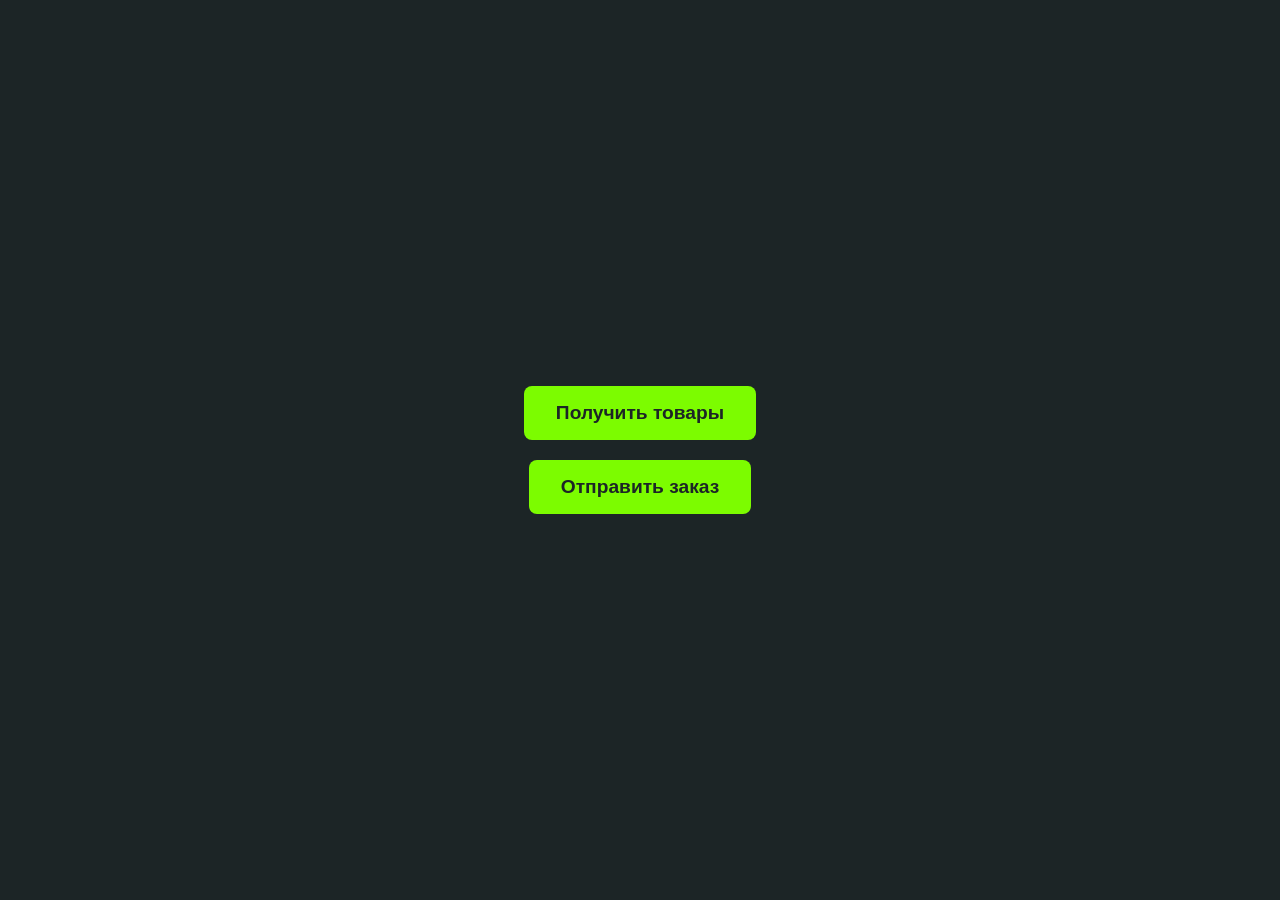
<file: fompad.html>
<!DOCTYPE html>
<html lang="ru">
<head>
    <meta charset="UTF-8">
    <meta name="viewport" content="width=device-width, initial-scale=1.0">
    <title>Тест API FrontPad</title>
    <style>
        body {
            font-family: Arial, sans-serif;
            margin: 0;
            padding: 0;
            background: #1C2526;
            color: #FFFFFF;
            display: flex;
            flex-direction: column;
            justify-content: center;
            align-items: center;
            height: 100vh;
            gap: 20px;
        }
        button {
            background: #7CFC00;
            color: #1C2526;
            border: none;
            padding: 1rem 2rem;
            border-radius: 8px;
            font-size: 1.2rem;
            font-weight: bold;
            cursor: pointer;
            transition: transform 0.2s, background 0.3s;
            touch-action: manipulation;
        }
        button:hover {
            background: #6BDB00;
            transform: scale(1.05);
        }
        @media (max-width: 600px) {
            button {
                padding: 0.8rem 1.5rem;
                font-size: 1rem;
            }
        }
    </style>
</head>
<body>
    <button onclick="getProducts()">Получить товары</button>
    <button onclick="sendOrder()">Отправить заказ</button>

    <script>
        async function getProducts() {
            console.log('Попытка получить список товаров из FrontPad...');
            const secret = '[base64]';
            const params = new URLSearchParams();
            params.append('secret', secret);

            try {
                const apiUrl = 'https://app.frontpad.ru/api/index.php?get_products';
                console.log('Отправка запроса на:', apiUrl);
                const response = await fetch(apiUrl, {
                    method: 'POST',
                    headers: {
                        'Content-Type': 'application/x-www-form-urlencoded; charset=UTF-8',
                        'Accept': 'application/json'
                    },
                    body: params.toString()
                });
                console.log('Статус ответа:', response.status, response.statusText);
                const text = await response.text();
                console.log('Сырой ответ сервера:', text);
                if (!text) {
                    console.error('Пустой ответ от сервера');
                    alert('Ошибка: сервер вернул пустой ответ. Проверь VPN.');
                    return;
                }
                let result;
                try {
                    result = JSON.parse(text);
                } catch (e) {
                    console.error('Ошибка парсинга JSON:', e.message, 'Текст ответа:', text);
                    alert('Ошибка: некорректный формат ответа: ' + text);
                    return;
                }
                if (result.result === 'success') {
                    console.log('Список товаров:', result);
                    alert('Товары получены! Проверь консоль. Используй product_id для заказа.');
                } else {
                    console.error('Ошибка FrontPad:', result.error || 'Неизвестная ошибка');
                    alert('Ошибка FrontPad: ' + (result.error || 'Неизвестная ошибка.'));
                }
            } catch (error) {
                console.error('Ошибка сети:', error.message);
                alert('Ошибка сети: ' + error.message + '. Используй VPN или прокси.');
            }
        }

        async function sendOrder() {
            console.log('Попытка отправить заказ в FrontPad...');
            const secret = '[base64]';
            const params = new URLSearchParams();
            params.append('secret', secret);
            // Замени '123' на реальный артикул из списка товаров
            params.append('product[0]', '123'); // Артикул товара
            params.append('product_kol[0]', '1'); // Количество

            console.log('Данные заказа:', {
                secret: secret.slice(0, 10) + '...',
                product: '123',
                quantity: '1'
            });

            try {
                const apiUrl = 'https://app.frontpad.ru/api/index.php?new_order';
                console.log('Отправка запроса на:', apiUrl);
                const response = await fetch(apiUrl, {
                    method: 'POST',
                    headers: {
                        'Content-Type': 'application/x-www-form-urlencoded; charset=UTF-8',
                        'Accept': 'application/json'
                    },
                    body: params.toString()
                });
                console.log('Статус ответа:', response.status, response.statusText);
                const text = await response.text();
                console.log('Сырой ответ сервера:', text);
                if (!text) {
                    console.error('Пустой ответ от сервера');
                    alert('Ошибка: сервер вернул пустой ответ. Проверь VPN.');
                    return;
                }
                let result;
                try {
                    result = JSON.parse(text);
                } catch (e) {
                    console.error('Ошибка парсинга JSON:', e.message, 'Текст ответа:', text);
                    alert('Ошибка: некорректный формат ответа: ' + text);
                    return;
                }
                if (result.result === 'success') {
                    console.log('Заказ успешно отправлен:', result);
                    alert('Заказ успешно отправлен! Номер заказа: ' + (result.order_id || 'неизвестен'));
                } else {
                    console.error('Ошибка FrontPad:', result.error || 'Неизвестная ошибка');
                    alert('Ошибка FrontPad: ' + (result.error || 'Неизвестная ошибка.'));
                }
            } catch (error) {
                console.error('Ошибка сети:', error.message);
                alert('Ошибка сети: ' + error.message + '. Используй VPN или прокси.');
            }
        }

        document.querySelectorAll('button')[0].addEventListener('touchstart', (e) => {
            e.preventDefault();
            console.log('Касание кнопки: Получить товары');
            getProducts();
        });
        document.querySelectorAll('button')[0].addEventListener('click', () => {
            console.log('Клик по кнопке: Получить товары');
            getProducts();
        });
        document.querySelectorAll('button')[1].addEventListener('touchstart', (e) => {
            e.preventDefault();
            console.log('Касание кнопки: Отправить заказ');
            sendOrder();
        });
        document.querySelectorAll('button')[1].addEventListener('click', () => {
            console.log('Клик по кнопке: Отправить заказ');
            sendOrder();
        });
    </script>
</body>
</html>
</file>
